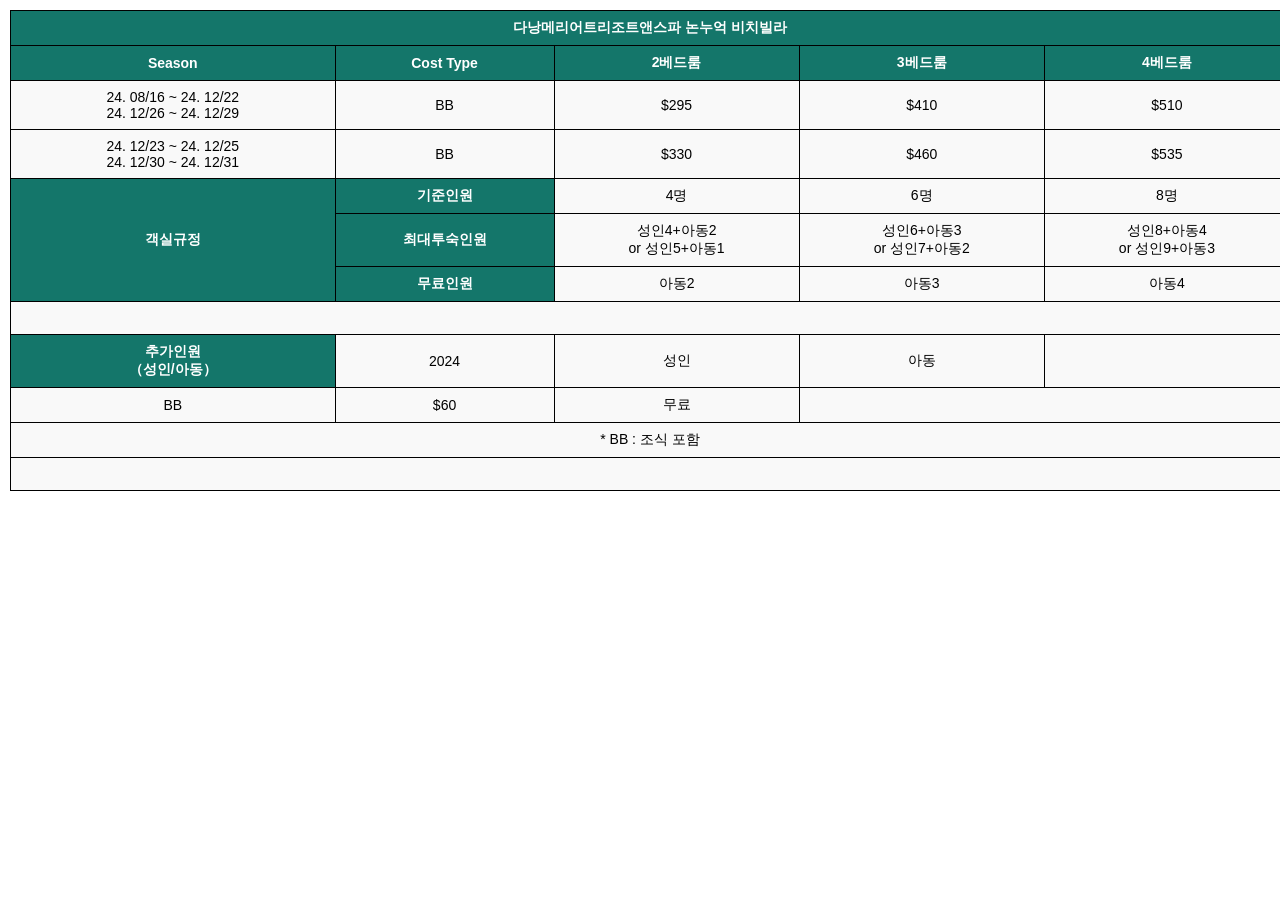
<file: index.htm>
<!DOCTYPE html>
<html xmlns:o="urn:schemas-microsoft-com:office:office"
xmlns:x="urn:schemas-microsoft-com:office:excel"
xmlns="http://www.w3.org/TR/REC-html40">

<head>
<meta http-equiv=Content-Type content="text/html; charset=utf-8">
<meta name=ProgId content=Excel.Sheet>
<meta name=Generator content="Microsoft Excel 15">
<meta name="viewport" content="width=device-width, initial-scale=1.0">
<style>
    body {
        font-family: "맑은 고딕", sans-serif;
        margin: 0;
        padding: 0;
        box-sizing: border-box;
        overflow-x: hidden;
    }

    #container {
        display: flex;
        justify-content: center;
        align-items: center;
        padding: 10px;
        width: 100%;
        overflow-x: auto;
    }

    table {
        width: 100%;
        border-collapse: collapse;
        margin: 0;
        padding: 0;
        table-layout: auto;
        min-width: 600px;
    }

    th, td {
        border: 1px solid black;
        padding: 8px;
        text-align: center;
        font-size: 14px;
        word-wrap: break-word;
    }

    th {
        background-color: #14766A;
        color: white;
    }

    td {
        background-color: #f9f9f9;
    }

    /* 반응형 디자인 */
    @media screen and (max-width: 768px) {
        table {
            width: 100%;
            min-width: 100%;
        }

        th, td {
            font-size: 12px;
            padding: 6px;
        }
    }
</style>
</head>

<body>
<div id="container">
    <table>
        <tr>
            <th colspan="6">다낭메리어트리조트앤스파 논누억 비치빌라</th>
        </tr>
        <tr>
            <th colspan="2">Season</th>
            <th>Cost Type</th>
            <th>2베드룸</th>
            <th>3베드룸</th>
            <th>4베드룸</th>
        </tr>
        <tr>
            <td colspan="2">24. 08/16 ~ 24. 12/22<br>24. 12/26 ~ 24. 12/29</td>
            <td>BB</td>
            <td>$295</td>
            <td>$410</td>
            <td>$510</td>
        </tr>
        <tr>
            <td colspan="2">24. 12/23 ~ 24. 12/25<br>24. 12/30 ~ 24. 12/31</td>
            <td>BB</td>
            <td>$330</td>
            <td>$460</td>
            <td>$535</td>
        </tr>
        <tr>
            <th rowspan="3">객실규정</th>
            <th colspan="2">기준인원</th>
            <td>4명</td>
            <td>6명</td>
            <td>8명</td>
        </tr>
        <tr>
            <th colspan="2">최대투숙인원</th>
            <td>성인4+아동2<br>or 성인5+아동1</td>
            <td>성인6+아동3<br>or 성인7+아동2</td>
            <td>성인8+아동4<br>or 성인9+아동3</td>
        </tr>
        <tr>
            <th colspan="2">무료인원</th>
            <td>아동2</td>
            <td>아동3</td>
            <td>아동4</td>
        </tr>
        <tr>
            <td colspan="6">&nbsp;</td>
        </tr>
        <tr>
            <th colspan="2">추가인원<br>（성인/아동）</th>
            <td>2024</td>
            <td>성인</td>
            <td>아동</td>
            <td>&nbsp;</td>
        </tr>
        <tr>
            <td colspan="2">BB</td>
            <td>$60</td>
            <td>무료</td>
            <td colspan="2">&nbsp;</td>
        </tr>
        <tr>
            <td colspan="6">* BB : 조식 포함</td>
        </tr>
        <tr>
            <td colspan="6">&nbsp;</td>
        </tr>
    </table>
</div>
</body>

</html>
</file>
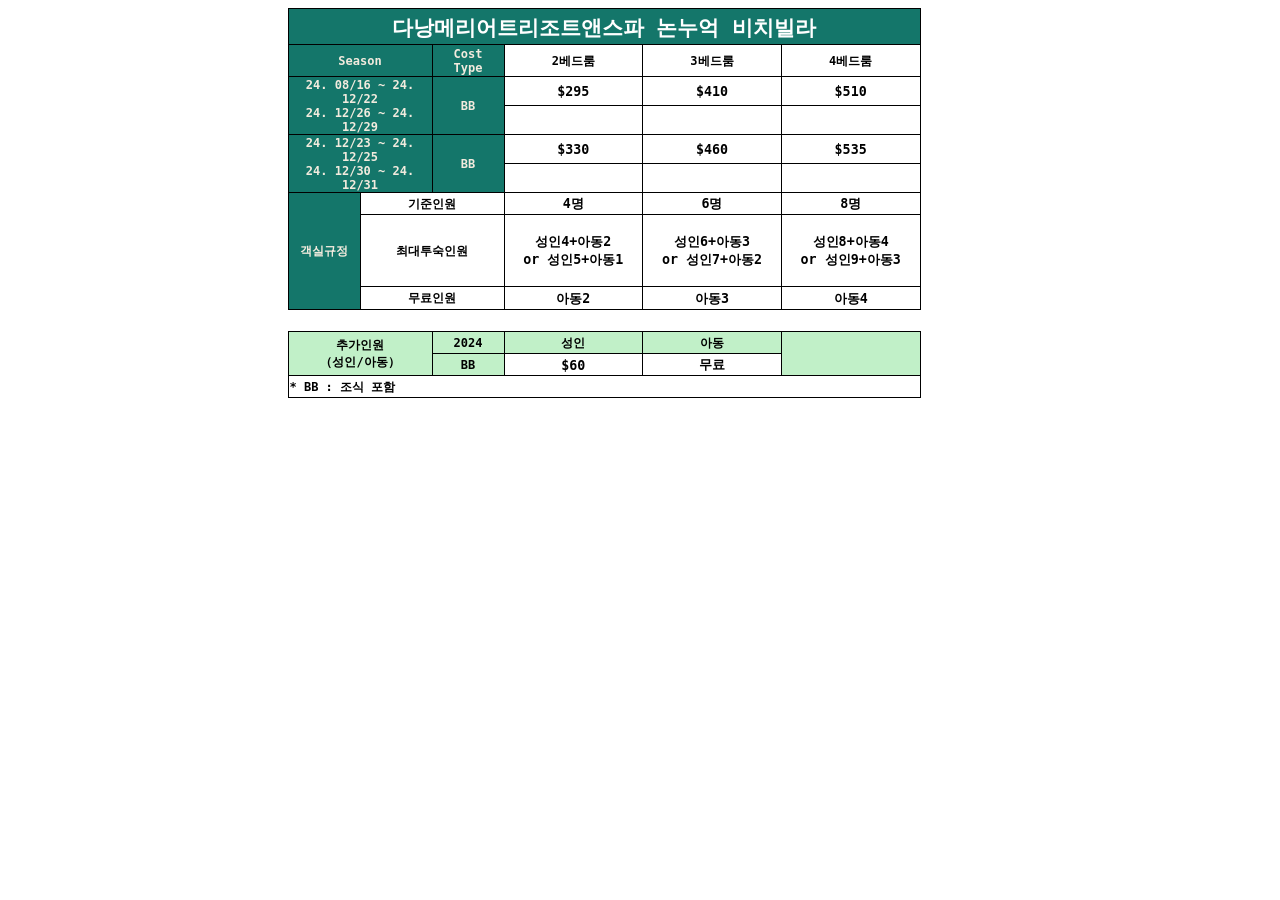
<file: non.htm>
<html xmlns:o="urn:schemas-microsoft-com:office:office"
xmlns:x="urn:schemas-microsoft-com:office:excel"
xmlns="http://www.w3.org/TR/REC-html40">

<head>
<meta http-equiv=Content-Type content="text/html; charset=utf-8">
<meta name=ProgId content=Excel.Sheet>
<meta name=Generator content="Microsoft Excel 15">
<link rel=File-List href="논누억.files/filelist.xml">
<style id="통합 문서1_77_Styles">
<!--table
	{mso-displayed-decimal-separator:"\.";
	mso-displayed-thousand-separator:"\,";}
.font577
	{color:windowtext;
	font-size:8.0pt;
	font-weight:400;
	font-style:normal;
	text-decoration:none;
	font-family:"맑은 고딕", monospace;
	mso-font-charset:129;}
.font677
	{color:black;
	font-size:11.0pt;
	font-weight:400;
	font-style:normal;
	text-decoration:none;
	font-family:"맑은 고딕", monospace;
	mso-font-charset:129;}
.font777
	{color:black;
	font-size:9.0pt;
	font-weight:700;
	font-style:normal;
	text-decoration:none;
	font-family:"맑은 고딕", monospace;
	mso-font-charset:129;}
.xl1577
	{padding-top:1px;
	padding-right:1px;
	padding-left:1px;
	mso-ignore:padding;
	color:black;
	font-size:11.0pt;
	font-weight:400;
	font-style:normal;
	text-decoration:none;
	font-family:"맑은 고딕", monospace;
	mso-font-charset:129;
	mso-number-format:General;
	text-align:general;
	vertical-align:middle;
	mso-background-source:auto;
	mso-pattern:auto;
	white-space:nowrap;}
.xl6377
	{padding-top:1px;
	padding-right:1px;
	padding-left:1px;
	mso-ignore:padding;
	color:#F2EBDE;
	font-size:9.0pt;
	font-weight:700;
	font-style:normal;
	text-decoration:none;
	font-family:"맑은 고딕", monospace;
	mso-font-charset:129;
	mso-number-format:General;
	text-align:center;
	vertical-align:middle;
	border-top:1.0pt solid windowtext;
	border-right:.5pt solid windowtext;
	border-bottom:.5pt solid windowtext;
	border-left:1.0pt solid windowtext;
	background:#14766A;
	mso-pattern:black none;
	white-space:nowrap;}
.xl6477
	{padding-top:1px;
	padding-right:1px;
	padding-left:1px;
	mso-ignore:padding;
	color:#F2EBDE;
	font-size:9.0pt;
	font-weight:700;
	font-style:normal;
	text-decoration:none;
	font-family:"맑은 고딕", monospace;
	mso-font-charset:129;
	mso-number-format:General;
	text-align:center;
	vertical-align:middle;
	border-top:1.0pt solid windowtext;
	border-right:.5pt solid windowtext;
	border-bottom:.5pt solid windowtext;
	border-left:.5pt solid windowtext;
	background:#14766A;
	mso-pattern:black none;
	white-space:nowrap;}
.xl6577
	{padding-top:1px;
	padding-right:1px;
	padding-left:1px;
	mso-ignore:padding;
	color:#F2EBDE;
	font-size:9.0pt;
	font-weight:700;
	font-style:normal;
	text-decoration:none;
	font-family:"맑은 고딕", monospace;
	mso-font-charset:129;
	mso-number-format:General;
	text-align:center;
	vertical-align:middle;
	border-top:1.0pt solid windowtext;
	border-right:1.0pt solid windowtext;
	border-bottom:.5pt solid windowtext;
	border-left:.5pt solid windowtext;
	background:#14766A;
	mso-pattern:black none;
	white-space:normal;}
.xl6677
	{padding-top:1px;
	padding-right:1px;
	padding-left:1px;
	mso-ignore:padding;
	color:black;
	font-size:9.0pt;
	font-weight:700;
	font-style:normal;
	text-decoration:none;
	font-family:"맑은 고딕", monospace;
	mso-font-charset:129;
	mso-number-format:General;
	text-align:center;
	vertical-align:middle;
	border-top:1.0pt solid windowtext;
	border-right:.5pt solid windowtext;
	border-bottom:.5pt solid windowtext;
	border-left:none;
	mso-background-source:auto;
	mso-pattern:auto;
	white-space:normal;}
.xl6777
	{padding-top:1px;
	padding-right:1px;
	padding-left:1px;
	mso-ignore:padding;
	color:black;
	font-size:9.0pt;
	font-weight:700;
	font-style:normal;
	text-decoration:none;
	font-family:"맑은 고딕", monospace;
	mso-font-charset:129;
	mso-number-format:General;
	text-align:center;
	vertical-align:middle;
	border-top:1.0pt solid windowtext;
	border-right:.5pt solid windowtext;
	border-bottom:.5pt solid windowtext;
	border-left:.5pt solid windowtext;
	mso-background-source:auto;
	mso-pattern:auto;
	white-space:normal;}
.xl6877
	{padding-top:1px;
	padding-right:1px;
	padding-left:1px;
	mso-ignore:padding;
	color:#F2EBDE;
	font-size:9.0pt;
	font-weight:700;
	font-style:normal;
	text-decoration:none;
	font-family:"맑은 고딕", monospace;
	mso-font-charset:129;
	mso-number-format:General;
	text-align:center;
	vertical-align:middle;
	border-top:.5pt solid windowtext;
	border-right:.5pt solid windowtext;
	border-bottom:.5pt solid windowtext;
	border-left:1.0pt solid windowtext;
	background:#14766A;
	mso-pattern:black none;
	white-space:normal;}
.xl6977
	{padding-top:1px;
	padding-right:1px;
	padding-left:1px;
	mso-ignore:padding;
	color:#F2EBDE;
	font-size:9.0pt;
	font-weight:700;
	font-style:normal;
	text-decoration:none;
	font-family:"맑은 고딕", monospace;
	mso-font-charset:129;
	mso-number-format:General;
	text-align:center;
	vertical-align:middle;
	border:.5pt solid windowtext;
	background:#14766A;
	mso-pattern:black none;
	white-space:normal;}
.xl7077
	{padding-top:1px;
	padding-right:1px;
	padding-left:1px;
	mso-ignore:padding;
	color:#F2EBDE;
	font-size:9.0pt;
	font-weight:700;
	font-style:normal;
	text-decoration:none;
	font-family:"맑은 고딕", monospace;
	mso-font-charset:129;
	mso-number-format:General;
	text-align:center;
	vertical-align:middle;
	border-top:.5pt solid windowtext;
	border-right:1.0pt solid windowtext;
	border-bottom:.5pt solid windowtext;
	border-left:.5pt solid windowtext;
	background:#14766A;
	mso-pattern:black none;
	white-space:nowrap;}
.xl7177
	{padding-top:1px;
	padding-right:1px;
	padding-left:1px;
	mso-ignore:padding;
	color:black;
	font-size:10.0pt;
	font-weight:700;
	font-style:normal;
	text-decoration:none;
	font-family:"맑은 고딕", monospace;
	mso-font-charset:129;
	mso-number-format:"\\$\#\,\#\#0";
	text-align:center;
	vertical-align:middle;
	border-top:.5pt solid windowtext;
	border-right:.5pt solid windowtext;
	border-bottom:.5pt solid windowtext;
	border-left:none;
	mso-background-source:auto;
	mso-pattern:auto;
	white-space:nowrap;}
.xl7277
	{padding-top:1px;
	padding-right:1px;
	padding-left:1px;
	mso-ignore:padding;
	color:windowtext;
	font-size:10.0pt;
	font-weight:700;
	font-style:normal;
	text-decoration:none;
	font-family:"맑은 고딕", monospace;
	mso-font-charset:129;
	mso-number-format:"\\$\#\,\#\#0";
	text-align:center;
	vertical-align:middle;
	border:.5pt solid windowtext;
	mso-background-source:auto;
	mso-pattern:auto;
	white-space:nowrap;}
.xl7377
	{padding-top:1px;
	padding-right:1px;
	padding-left:1px;
	mso-ignore:padding;
	color:black;
	font-size:10.0pt;
	font-weight:700;
	font-style:normal;
	text-decoration:none;
	font-family:"맑은 고딕", monospace;
	mso-font-charset:129;
	mso-number-format:"\\$\#\,\#\#0";
	text-align:center;
	vertical-align:middle;
	border:.5pt solid windowtext;
	mso-background-source:auto;
	mso-pattern:auto;
	white-space:nowrap;}
.xl7477
	{padding-top:1px;
	padding-right:1px;
	padding-left:1px;
	mso-ignore:padding;
	color:black;
	font-size:9.0pt;
	font-weight:700;
	font-style:normal;
	text-decoration:none;
	font-family:"맑은 고딕", monospace;
	mso-font-charset:129;
	mso-number-format:General;
	text-align:center;
	vertical-align:middle;
	border:.5pt solid windowtext;
	mso-background-source:auto;
	mso-pattern:auto;
	white-space:normal;}
.xl7577
	{padding-top:1px;
	padding-right:1px;
	padding-left:1px;
	mso-ignore:padding;
	color:black;
	font-size:9.0pt;
	font-weight:700;
	font-style:normal;
	text-decoration:none;
	font-family:"맑은 고딕", monospace;
	mso-font-charset:129;
	mso-number-format:General;
	text-align:center;
	vertical-align:middle;
	border-top:.5pt solid windowtext;
	border-right:1.0pt solid windowtext;
	border-bottom:.5pt solid windowtext;
	border-left:.5pt solid windowtext;
	mso-background-source:auto;
	mso-pattern:auto;
	white-space:normal;}
.xl7677
	{padding-top:1px;
	padding-right:1px;
	padding-left:1px;
	mso-ignore:padding;
	color:black;
	font-size:10.0pt;
	font-weight:700;
	font-style:normal;
	text-decoration:none;
	font-family:"맑은 고딕", monospace;
	mso-font-charset:129;
	mso-number-format:"\\$\#\,\#\#0";
	text-align:center;
	vertical-align:middle;
	border-top:.5pt solid windowtext;
	border-right:.5pt solid windowtext;
	border-bottom:.5pt solid windowtext;
	border-left:none;
	mso-background-source:auto;
	mso-pattern:auto;
	white-space:normal;}
.xl7777
	{padding-top:1px;
	padding-right:1px;
	padding-left:1px;
	mso-ignore:padding;
	color:black;
	font-size:10.0pt;
	font-weight:700;
	font-style:normal;
	text-decoration:none;
	font-family:"맑은 고딕", monospace;
	mso-font-charset:129;
	mso-number-format:"\\$\#\,\#\#0";
	text-align:center;
	vertical-align:middle;
	border:.5pt solid windowtext;
	mso-background-source:auto;
	mso-pattern:auto;
	white-space:normal;}
.xl7877
	{padding-top:1px;
	padding-right:1px;
	padding-left:1px;
	mso-ignore:padding;
	color:#F2EBDE;
	font-size:9.0pt;
	font-weight:700;
	font-style:normal;
	text-decoration:none;
	font-family:"맑은 고딕", monospace;
	mso-font-charset:129;
	mso-number-format:General;
	text-align:center;
	vertical-align:middle;
	border-top:.5pt solid windowtext;
	border-right:.5pt solid windowtext;
	border-bottom:1.0pt solid windowtext;
	border-left:1.0pt solid windowtext;
	background:#14766A;
	mso-pattern:black none;
	white-space:normal;}
.xl7977
	{padding-top:1px;
	padding-right:1px;
	padding-left:1px;
	mso-ignore:padding;
	color:black;
	font-size:9.0pt;
	font-weight:700;
	font-style:normal;
	text-decoration:none;
	font-family:"맑은 고딕", monospace;
	mso-font-charset:129;
	mso-number-format:General;
	text-align:center;
	vertical-align:middle;
	border-top:.5pt solid windowtext;
	border-right:.5pt solid windowtext;
	border-bottom:1.0pt solid windowtext;
	border-left:.5pt solid windowtext;
	mso-background-source:auto;
	mso-pattern:auto;
	white-space:normal;}
.xl8077
	{padding-top:1px;
	padding-right:1px;
	padding-left:1px;
	mso-ignore:padding;
	color:black;
	font-size:9.0pt;
	font-weight:700;
	font-style:normal;
	text-decoration:none;
	font-family:"맑은 고딕", monospace;
	mso-font-charset:129;
	mso-number-format:General;
	text-align:center;
	vertical-align:middle;
	border-top:.5pt solid windowtext;
	border-right:1.0pt solid windowtext;
	border-bottom:1.0pt solid windowtext;
	border-left:.5pt solid windowtext;
	mso-background-source:auto;
	mso-pattern:auto;
	white-space:normal;}
.xl8177
	{padding-top:1px;
	padding-right:1px;
	padding-left:1px;
	mso-ignore:padding;
	color:black;
	font-size:10.0pt;
	font-weight:700;
	font-style:normal;
	text-decoration:none;
	font-family:"맑은 고딕", monospace;
	mso-font-charset:129;
	mso-number-format:"\\$\#\,\#\#0";
	text-align:center;
	vertical-align:middle;
	border-top:.5pt solid windowtext;
	border-right:.5pt solid windowtext;
	border-bottom:1.0pt solid windowtext;
	border-left:none;
	mso-background-source:auto;
	mso-pattern:auto;
	white-space:normal;}
.xl8277
	{padding-top:1px;
	padding-right:1px;
	padding-left:1px;
	mso-ignore:padding;
	color:black;
	font-size:10.0pt;
	font-weight:700;
	font-style:normal;
	text-decoration:none;
	font-family:"맑은 고딕", monospace;
	mso-font-charset:129;
	mso-number-format:"\\$\#\,\#\#0";
	text-align:center;
	vertical-align:middle;
	border-top:.5pt solid windowtext;
	border-right:.5pt solid windowtext;
	border-bottom:1.0pt solid windowtext;
	border-left:.5pt solid windowtext;
	mso-background-source:auto;
	mso-pattern:auto;
	white-space:normal;}
.xl8377
	{padding-top:1px;
	padding-right:1px;
	padding-left:1px;
	mso-ignore:padding;
	color:#F2EBDE;
	font-size:9.0pt;
	font-weight:700;
	font-style:normal;
	text-decoration:none;
	font-family:"맑은 고딕", monospace;
	mso-font-charset:129;
	mso-number-format:General;
	text-align:center;
	vertical-align:middle;
	border-top:1.0pt solid windowtext;
	border-right:none;
	border-bottom:.5pt solid windowtext;
	border-left:none;
	mso-background-source:auto;
	mso-pattern:auto;
	white-space:normal;}
.xl8477
	{padding-top:1px;
	padding-right:1px;
	padding-left:1px;
	mso-ignore:padding;
	color:black;
	font-size:9.0pt;
	font-weight:700;
	font-style:normal;
	text-decoration:none;
	font-family:"맑은 고딕", monospace;
	mso-font-charset:129;
	mso-number-format:"\\$\#\,\#\#0_\)\;\[Red\]\\\(\\$\#\,\#\#0\\\)";
	text-align:center;
	vertical-align:middle;
	border:.5pt solid windowtext;
	background:#C1F0C8;
	mso-pattern:black none;
	white-space:normal;}
.xl8577
	{padding-top:1px;
	padding-right:1px;
	padding-left:1px;
	mso-ignore:padding;
	color:black;
	font-size:9.0pt;
	font-weight:700;
	font-style:normal;
	text-decoration:none;
	font-family:"맑은 고딕", monospace;
	mso-font-charset:129;
	mso-number-format:General;
	text-align:center;
	vertical-align:middle;
	border:.5pt solid windowtext;
	background:#C1F0C8;
	mso-pattern:black none;
	white-space:nowrap;}
.xl8677
	{padding-top:1px;
	padding-right:1px;
	padding-left:1px;
	mso-ignore:padding;
	color:black;
	font-size:9.0pt;
	font-weight:700;
	font-style:normal;
	text-decoration:none;
	font-family:"맑은 고딕", monospace;
	mso-font-charset:129;
	mso-number-format:General;
	text-align:center;
	vertical-align:middle;
	border-top:1.0pt solid windowtext;
	border-right:1.0pt solid windowtext;
	border-bottom:.5pt solid windowtext;
	border-left:.5pt solid windowtext;
	mso-background-source:auto;
	mso-pattern:auto;
	white-space:normal;}
.xl8777
	{padding-top:1px;
	padding-right:1px;
	padding-left:1px;
	mso-ignore:padding;
	color:black;
	font-size:10.0pt;
	font-weight:700;
	font-style:normal;
	text-decoration:none;
	font-family:"맑은 고딕", monospace;
	mso-font-charset:129;
	mso-number-format:"\\$\#\,\#\#0";
	text-align:center;
	vertical-align:middle;
	border-top:.5pt solid windowtext;
	border-right:1.0pt solid windowtext;
	border-bottom:.5pt solid windowtext;
	border-left:.5pt solid windowtext;
	mso-background-source:auto;
	mso-pattern:auto;
	white-space:nowrap;}
.xl8877
	{padding-top:1px;
	padding-right:1px;
	padding-left:1px;
	mso-ignore:padding;
	color:#3333FF;
	font-size:10.0pt;
	font-weight:700;
	font-style:normal;
	text-decoration:none;
	font-family:"맑은 고딕", monospace;
	mso-font-charset:129;
	mso-number-format:"\\$\#\,\#\#0";
	text-align:center;
	vertical-align:middle;
	border-top:.5pt solid windowtext;
	border-right:1.0pt solid windowtext;
	border-bottom:.5pt solid windowtext;
	border-left:.5pt solid windowtext;
	mso-background-source:auto;
	mso-pattern:auto;
	white-space:nowrap;}
.xl8977
	{padding-top:1px;
	padding-right:1px;
	padding-left:1px;
	mso-ignore:padding;
	color:black;
	font-size:9.0pt;
	font-weight:700;
	font-style:normal;
	text-decoration:none;
	font-family:"맑은 고딕", monospace;
	mso-font-charset:129;
	mso-number-format:"\\$\#\,\#\#0_\)\;\[Red\]\\\(\\$\#\,\#\#0\\\)";
	text-align:center;
	vertical-align:middle;
	border-top:.5pt solid windowtext;
	border-right:.5pt solid windowtext;
	border-bottom:none;
	border-left:.5pt solid windowtext;
	background:#C1F0C8;
	mso-pattern:black none;
	white-space:normal;}
.xl9077
	{padding-top:1px;
	padding-right:1px;
	padding-left:1px;
	mso-ignore:padding;
	color:white;
	font-size:16.0pt;
	font-weight:700;
	font-style:normal;
	text-decoration:none;
	font-family:"맑은 고딕", monospace;
	mso-font-charset:129;
	mso-number-format:General;
	text-align:center;
	vertical-align:middle;
	border-top:1.0pt solid windowtext;
	border-right:none;
	border-bottom:1.0pt solid windowtext;
	border-left:1.0pt solid windowtext;
	background:#14766A;
	mso-pattern:black none;
	white-space:nowrap;}
.xl9177
	{padding-top:1px;
	padding-right:1px;
	padding-left:1px;
	mso-ignore:padding;
	color:white;
	font-size:16.0pt;
	font-weight:700;
	font-style:normal;
	text-decoration:none;
	font-family:"맑은 고딕", monospace;
	mso-font-charset:129;
	mso-number-format:General;
	text-align:center;
	vertical-align:middle;
	border-top:1.0pt solid windowtext;
	border-right:none;
	border-bottom:1.0pt solid windowtext;
	border-left:none;
	background:#14766A;
	mso-pattern:black none;
	white-space:nowrap;}
.xl9277
	{padding-top:1px;
	padding-right:1px;
	padding-left:1px;
	mso-ignore:padding;
	color:white;
	font-size:16.0pt;
	font-weight:700;
	font-style:normal;
	text-decoration:none;
	font-family:"맑은 고딕", monospace;
	mso-font-charset:129;
	mso-number-format:General;
	text-align:center;
	vertical-align:middle;
	border-top:1.0pt solid windowtext;
	border-right:1.0pt solid windowtext;
	border-bottom:1.0pt solid windowtext;
	border-left:none;
	background:#14766A;
	mso-pattern:black none;
	white-space:nowrap;}
.xl9377
	{padding-top:1px;
	padding-right:1px;
	padding-left:1px;
	mso-ignore:padding;
	color:black;
	font-size:10.0pt;
	font-weight:700;
	font-style:normal;
	text-decoration:none;
	font-family:"맑은 고딕", monospace;
	mso-font-charset:129;
	mso-number-format:"\\$\#\,\#\#0";
	text-align:center;
	vertical-align:middle;
	border-top:.5pt solid windowtext;
	border-right:1.0pt solid windowtext;
	border-bottom:.5pt solid windowtext;
	border-left:.5pt solid windowtext;
	mso-background-source:auto;
	mso-pattern:auto;
	white-space:normal;}
.xl9477
	{padding-top:1px;
	padding-right:1px;
	padding-left:1px;
	mso-ignore:padding;
	color:black;
	font-size:10.0pt;
	font-weight:700;
	font-style:normal;
	text-decoration:none;
	font-family:"맑은 고딕", monospace;
	mso-font-charset:129;
	mso-number-format:"\\$\#\,\#\#0";
	text-align:center;
	vertical-align:middle;
	border-top:.5pt solid windowtext;
	border-right:1.0pt solid windowtext;
	border-bottom:1.0pt solid windowtext;
	border-left:.5pt solid windowtext;
	mso-background-source:auto;
	mso-pattern:auto;
	white-space:normal;}
.xl9577
	{padding-top:1px;
	padding-right:1px;
	padding-left:1px;
	mso-ignore:padding;
	color:black;
	font-size:9.0pt;
	font-weight:700;
	font-style:normal;
	text-decoration:none;
	font-family:"맑은 고딕", monospace;
	mso-font-charset:129;
	mso-number-format:"\\$\#\,\#\#0_\)\;\[Red\]\\\(\\$\#\,\#\#0\\\)";
	text-align:left;
	vertical-align:middle;
	mso-background-source:auto;
	mso-pattern:auto;
	white-space:nowrap;}
.xl9677
	{padding-top:1px;
	padding-right:1px;
	padding-left:1px;
	mso-ignore:padding;
	color:black;
	font-size:9.0pt;
	font-weight:700;
	font-style:normal;
	text-decoration:none;
	font-family:"맑은 고딕", monospace;
	mso-font-charset:129;
	mso-number-format:"\\$\#\,\#\#0_\)\;\[Red\]\\\(\\$\#\,\#\#0\\\)";
	text-align:center;
	vertical-align:middle;
	border-top:.5pt solid windowtext;
	border-right:.5pt solid windowtext;
	border-bottom:none;
	border-left:.5pt solid windowtext;
	background:#C1F0C8;
	mso-pattern:black none;
	white-space:nowrap;}
.xl9777
	{padding-top:1px;
	padding-right:1px;
	padding-left:1px;
	mso-ignore:padding;
	color:black;
	font-size:10.0pt;
	font-weight:700;
	font-style:normal;
	text-decoration:none;
	font-family:"맑은 고딕", monospace;
	mso-font-charset:129;
	mso-number-format:"\\$\#\,\#\#0_\)\;\[Red\]\\\(\\$\#\,\#\#0\\\)";
	text-align:center;
	vertical-align:middle;
	border-top:.5pt solid windowtext;
	border-right:.5pt solid windowtext;
	border-bottom:none;
	border-left:.5pt solid windowtext;
	mso-background-source:auto;
	mso-pattern:auto;
	white-space:nowrap;}
.xl9877
	{padding-top:1px;
	padding-right:1px;
	padding-left:1px;
	mso-ignore:padding;
	color:black;
	font-size:9.0pt;
	font-weight:700;
	font-style:normal;
	text-decoration:none;
	font-family:"맑은 고딕", monospace;
	mso-font-charset:129;
	mso-number-format:"\\$\#\,\#\#0_\)\;\[Red\]\\\(\\$\#\,\#\#0\\\)";
	text-align:left;
	vertical-align:middle;
	border:.5pt solid windowtext;
	background:white;
	mso-pattern:black none;
	white-space:normal;}
ruby
	{ruby-align:left;}
rt
	{color:windowtext;
	font-size:8.0pt;
	font-weight:400;
	font-style:normal;
	text-decoration:none;
	font-family:"맑은 고딕", monospace;
	mso-font-charset:129;
	mso-char-type:none;}
-->
</style>
</head>

<body>
<!--[if !excel]>　　<![endif]-->
<!--다음 내용은 Microsoft Excel의 웹 페이지로 게시 마법사를 사용하여 작성되었습니다.-->
<!--같은 내용의 항목이 다시 게시되면 DIV 태그 사이에 있는 내용이 변경됩니다.-->
<!----------------------------->
<!--Excel의 웹 페이지 마법사로 게시해서 나온 결과의 시작 -->
<!----------------------------->

<div id="통합 문서1_77" align=center x:publishsource="Excel">

<table border=0 cellpadding=0 cellspacing=0 width=705 style='border-collapse:
 collapse;table-layout:fixed;width:528pt'>
 <col width=72 span=3 style='width:54pt'>
 <col width=139 span=3 style='mso-width-source:userset;mso-width-alt:4448;
 width:104pt'>
 <col width=72 style='width:54pt'>
 <tr height=36 style='height:27.0pt'>
  <td colspan=6 height=36 class=xl9077 width=633 style='border-right:1.0pt solid black;
  height:27.0pt;width:474pt'>다낭메리어트리조트앤스파 논누억 비치빌라</td>
  <td class=xl1577 width=72 style='width:54pt'></td>
 </tr>
 <tr height=32 style='height:24.0pt'>
  <td colspan=2 height=32 class=xl6377 style='height:24.0pt'>Season</td>
  <td class=xl6577 width=72 style='border-top:none;border-left:none;width:54pt'>Cost<br>
    Type</td>
  <td class=xl6677 width=139 style='border-top:none;width:104pt'>2베드룸</td>
  <td class=xl6777 width=139 style='border-top:none;border-left:none;
  width:104pt'>3베드룸</td>
  <td class=xl8677 width=139 style='border-top:none;border-left:none;
  width:104pt'>4베드룸</td>
  <td class=xl1577></td>
 </tr>
 <tr height=22 style='height:16.5pt'>
  <td colspan=2 rowspan=2 height=44 class=xl6877 width=144 style='height:33.0pt;
  width:108pt'>24. 08/16 ~ 24. 12/22<br>
    24. 12/26 ~ 24. 12/29</td>
  <td rowspan=2 class=xl7077 style='border-top:none'>BB</td>
  <td class=xl7177 style='border-top:none'>$295</td>
  <td class=xl7277 style='border-top:none;border-left:none'>$410</td>
  <td class=xl8777 style='border-top:none;border-left:none'>$510</td>
  <td class=xl1577></td>
 </tr>
 <tr height=22 style='height:16.5pt'>
  <td height=22 class=xl7177 style='height:16.5pt;border-top:none'><span
  style='mso-spacerun:yes'> </span></td>
  <td class=xl7277 style='border-top:none;border-left:none'><span
  style='mso-spacerun:yes'> </span></td>
  <td class=xl8877 style='border-top:none;border-left:none'><span
  style='mso-spacerun:yes'> </span></td>
  <td class=xl1577></td>
 </tr>
 <tr height=22 style='height:16.5pt'>
  <td colspan=2 rowspan=2 height=44 class=xl6877 width=144 style='height:33.0pt;
  width:108pt'>24. 12/23 ~ 24. 12/25<br>
    24. 12/30 ~ 24. 12/31</td>
  <td rowspan=2 class=xl7077 style='border-top:none'>BB</td>
  <td class=xl7177 style='border-top:none'>$330</td>
  <td class=xl7277 style='border-top:none;border-left:none'>$460</td>
  <td class=xl8777 style='border-top:none;border-left:none'>$535</td>
  <td class=xl1577></td>
 </tr>
 <tr height=22 style='height:16.5pt'>
  <td height=22 class=xl7177 style='height:16.5pt;border-top:none'><span
  style='mso-spacerun:yes'> </span></td>
  <td class=xl7377 style='border-top:none;border-left:none'><span
  style='mso-spacerun:yes'> </span></td>
  <td class=xl8777 style='border-top:none;border-left:none'><span
  style='mso-spacerun:yes'> </span></td>
  <td class=xl1577></td>
 </tr>
 <tr height=22 style='height:16.5pt'>
  <td rowspan=3 height=117 class=xl6877 width=72 style='border-bottom:1.0pt solid black;
  height:87.75pt;border-top:none;width:54pt'>객실규정</td>
  <td colspan=2 class=xl7477 width=144 style='border-right:1.0pt solid black;
  border-left:none;width:108pt'>기준인원</td>
  <td class=xl7177 style='border-top:none'>4명</td>
  <td class=xl7377 style='border-top:none;border-left:none'>6명</td>
  <td class=xl8777 style='border-top:none;border-left:none'>8명</td>
  <td class=xl1577></td>
 </tr>
 <tr height=72 style='height:54.0pt'>
  <td colspan=2 height=72 class=xl7477 width=144 style='border-right:1.0pt solid black;
  height:54.0pt;border-left:none;width:108pt'>최대투숙인원</td>
  <td class=xl7677 width=139 style='border-top:none;width:104pt'>성인4+아동2<br>
    or 성인5+아동1</td>
  <td class=xl7777 width=139 style='border-top:none;border-left:none;
  width:104pt'>성인6+아동3<br>
    or 성인7+아동2</td>
  <td class=xl9377 width=139 style='border-top:none;border-left:none;
  width:104pt'>성인8+아동4<br>
    or 성인9+아동3</td>
  <td class=xl1577></td>
 </tr>
 <tr height=23 style='height:17.25pt'>
  <td colspan=2 height=23 class=xl7977 width=144 style='border-right:1.0pt solid black;
  height:17.25pt;border-left:none;width:108pt'>무료인원</td>
  <td class=xl8177 width=139 style='border-top:none;width:104pt'>아동2</td>
  <td class=xl8277 width=139 style='border-top:none;border-left:none;
  width:104pt'>아동3</td>
  <td class=xl9477 width=139 style='border-top:none;border-left:none;
  width:104pt'>아동4</td>
  <td class=xl1577></td>
 </tr>
 <tr height=22 style='height:16.5pt'>
  <td colspan=6 height=22 class=xl8377 width=633 style='height:16.5pt;
  width:474pt'>　</td>
  <td class=xl1577></td>
 </tr>
 <tr height=22 style='mso-height-source:userset;height:16.5pt'>
  <td colspan=2 rowspan=2 height=44 class=xl8477 width=144 style='height:33.0pt;
  width:108pt'>추가인원<br>
    （성인/아동<font class="font777">）</font></td>
  <td class=xl8577 style='border-top:none;border-left:none'>2024</td>
  <td class=xl8477 width=139 style='border-top:none;border-left:none;
  width:104pt'>성인</td>
  <td class=xl8477 width=139 style='border-top:none;border-left:none;
  width:104pt'>아동</td>
  <td rowspan=2 class=xl8477 width=139 style='border-top:none;width:104pt'>　</td>
  <td class=xl1577></td>
 </tr>
 <tr height=22 style='height:16.5pt'>
  <td height=22 class=xl9677 style='height:16.5pt;border-top:none;border-left:
  none'>BB</td>
  <td class=xl9777 style='border-top:none;border-left:none'>$60 </td>
  <td class=xl9777 style='border-top:none;border-left:none'>무료</td>
  <td class=xl1577></td>
 </tr>
 <tr height=22 style='height:16.5pt'>
  <td colspan=6 height=22 class=xl9877 width=633 style='height:16.5pt;
  width:474pt'>* BB : 조식 포함</td>
  <td class=xl1577></td>
 </tr>
 <tr height=22 style='height:16.5pt'>
  <td colspan=6 height=22 class=xl9577 style='height:16.5pt'></td>
  <td class=xl1577></td>
 </tr>
 <![if supportMisalignedColumns]>
 <tr height=0 style='display:none'>
  <td width=72 style='width:54pt'></td>
  <td width=72 style='width:54pt'></td>
  <td width=72 style='width:54pt'></td>
  <td width=139 style='width:104pt'></td>
  <td width=139 style='width:104pt'></td>
  <td width=139 style='width:104pt'></td>
  <td width=72 style='width:54pt'></td>
 </tr>
 <![endif]>
</table>

</div>


<!----------------------------->
<!--Excel의 웹 페이지 마법사로 게시해서 나온 결과의 끝-->
<!----------------------------->
</body>

</html>
</file>
